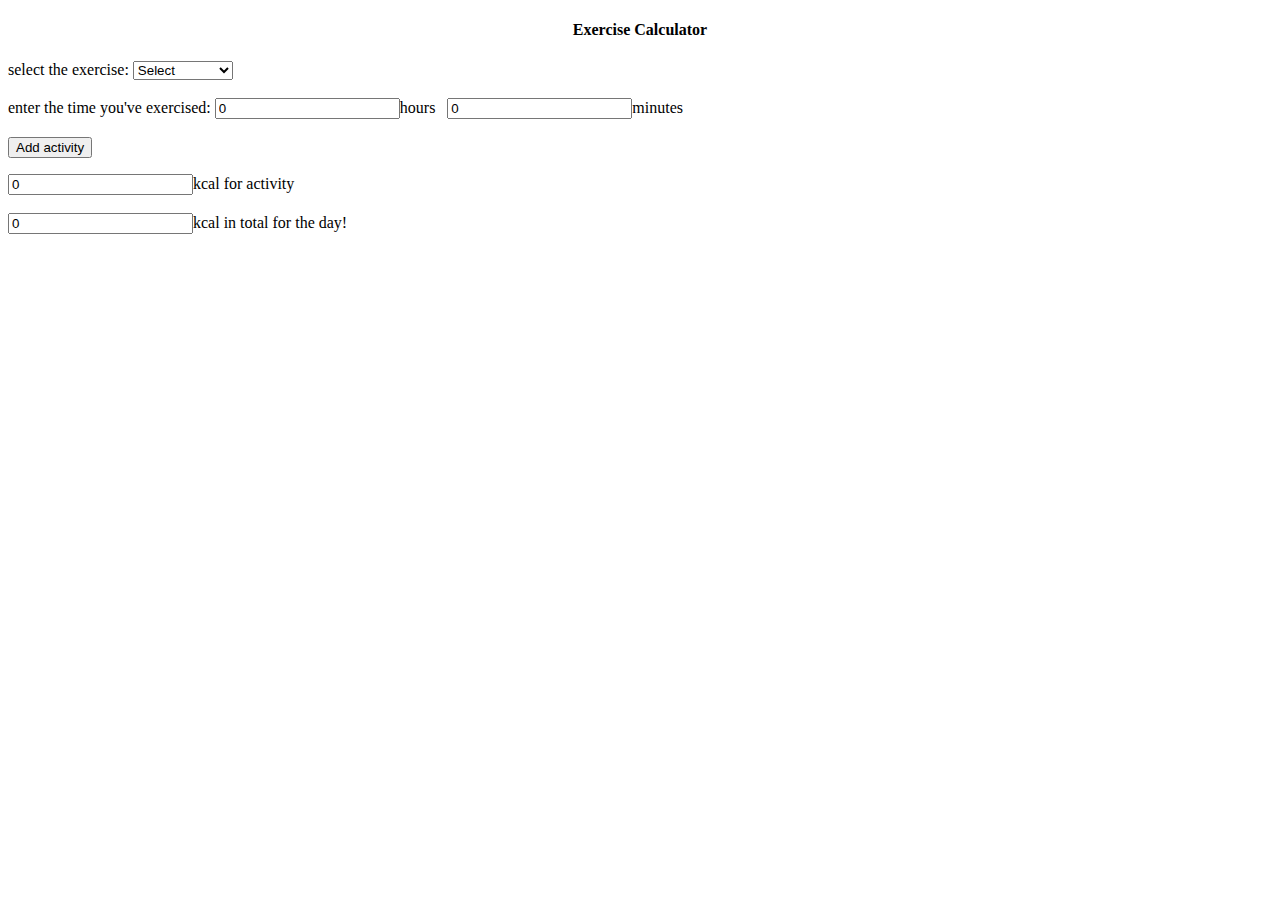
<file: calorie.html>
<!DOCTYPE html>
<html lang="en" dir="ltr">
  <head>
    <meta charset="utf-8">
    <title>calories burnt</title>

   
  </head>
  <body>
    <div>
      <form>
      <h4  align="center">Exercise Calculator</h4>
        <label >select the exercise:</label>
        <select name="exercise" id="exercise">
          <option value="0">Select</option>
          <option value="90">Stroll</option>
          <option value="200">Brisk walking</option>
          <option value="240">Aerobics</option>
          <option value="375">Skipping</option>
          <option value="350">Bicycling</option>
          <option value="235">Stair climber</option>

        </select><br><br>
    
        <label >enter the time you've exercised:</label>
        <input type="text" name="timehrs" id="timeh" value=0 placeholder="in hours">hours &nbsp;
        <input type="text" name="timemins" id="timem" value =0 placeholder="in minutes">minutes<br><br>
        <button type="button" onclick="myFunction()">Add activity</button>

        <p id="demo"></p>
        <input type="text" name="dem" id="dem" value=0 placeholder="---">kcal for activity
        <br><br>
         <input type="text" name="cal" id="cal" value=0  placeholder="---">kcal in total for the day!


        <p id="statement"></p>
        <p id="calories"></p>
      </form>
    </div>
  </body>
  <script>


function myFunction() {
  var prev=document.getElementById("dem").value;
  
  var exs = document.getElementById("exercise").value;
  var integer = parseInt(exs);

var th = document.getElementById("timeh").value;
var tm = document.getElementById("timem").value;
var k =parseInt(tm) + ((parseInt(th))*60);
var result = (integer)*k/30;
result=Math.round(result*100)/100;
var total=parseInt(prev)+result;
  document.getElementById("demo").innerHTML = result+"kcal for this activity";
  document.getElementById("calories").innerHTML=total+"kcal in total for the day!";
  document.getElementById("dem").value=result;
  document.getElementById("cal").value=total;
}


  </script>
</html>
</file>
